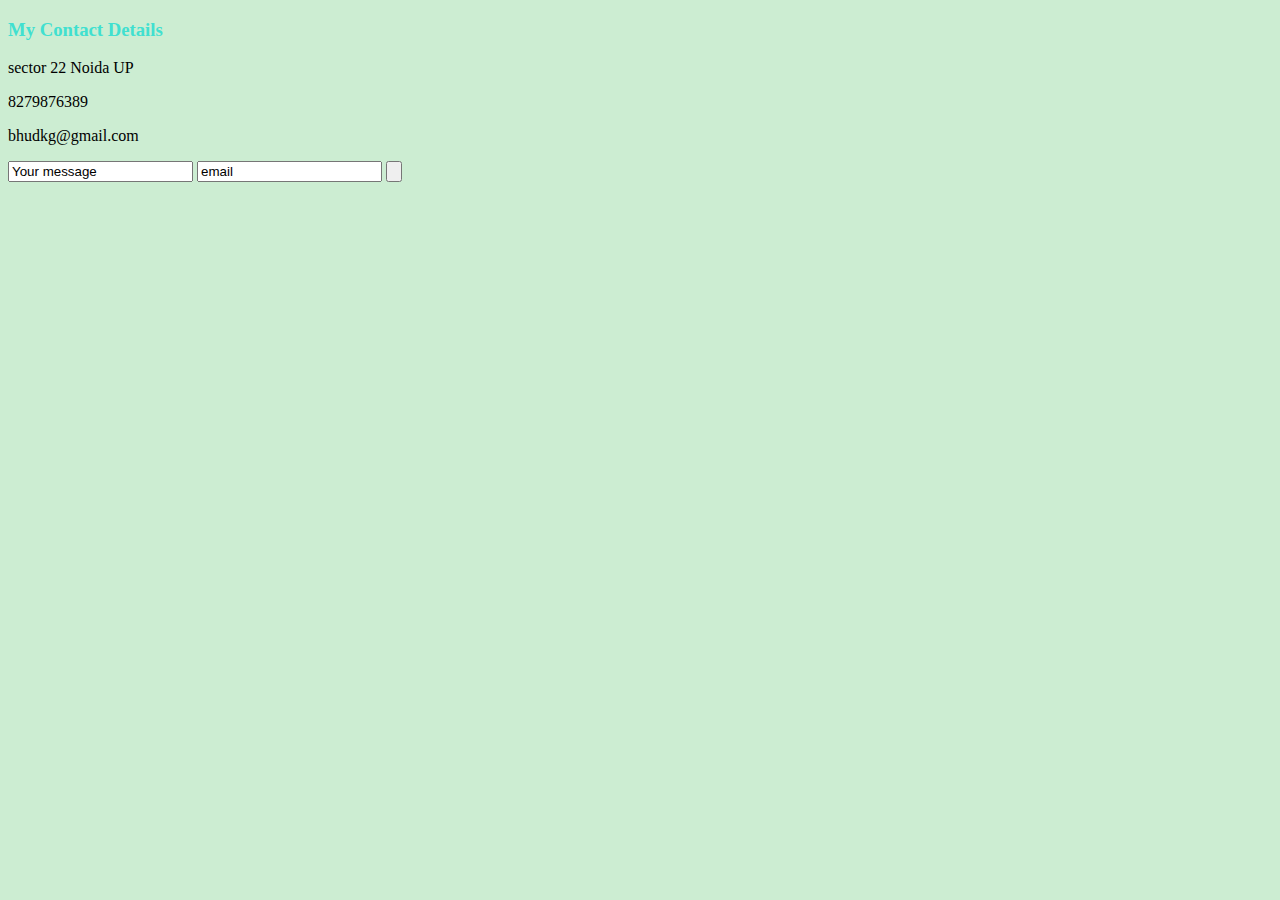
<file: contact.html>
<!DOCTYPE html>
<html lang="en" dir="ltr">
  <head>
    <meta charset="utf-8">
    <title>Contact details</title>
    <link rel="stylesheet" href="css/c.css">

  </head>
  <body>
    <h3>My Contact Details</h3>
    <p>sector 22 Noida UP</p>
    <p>8279876389</p>
    <p>bhudkg@gmail.com</p>
    <form class="" action="index.html" method="post">
      <input type="text" name="" value="Your message">
      <input type="email" name="" value="email">
      <input type="submit" name="" value="">

    </form>


  </body>
</html>
</file>
<file: css/c.css>
img {
  border-radius: 100%;
  height: 150px;
  width: 80%;

}
body {
  background-color: #ccedd2;
}

hr {
  border: none;
  border-top: dotted;
  border-color: grey;
  width : 50%;


}
h1 {
  color: #40e0d0;
}
h3 {
  color: #40e0d0;
}
</file>
